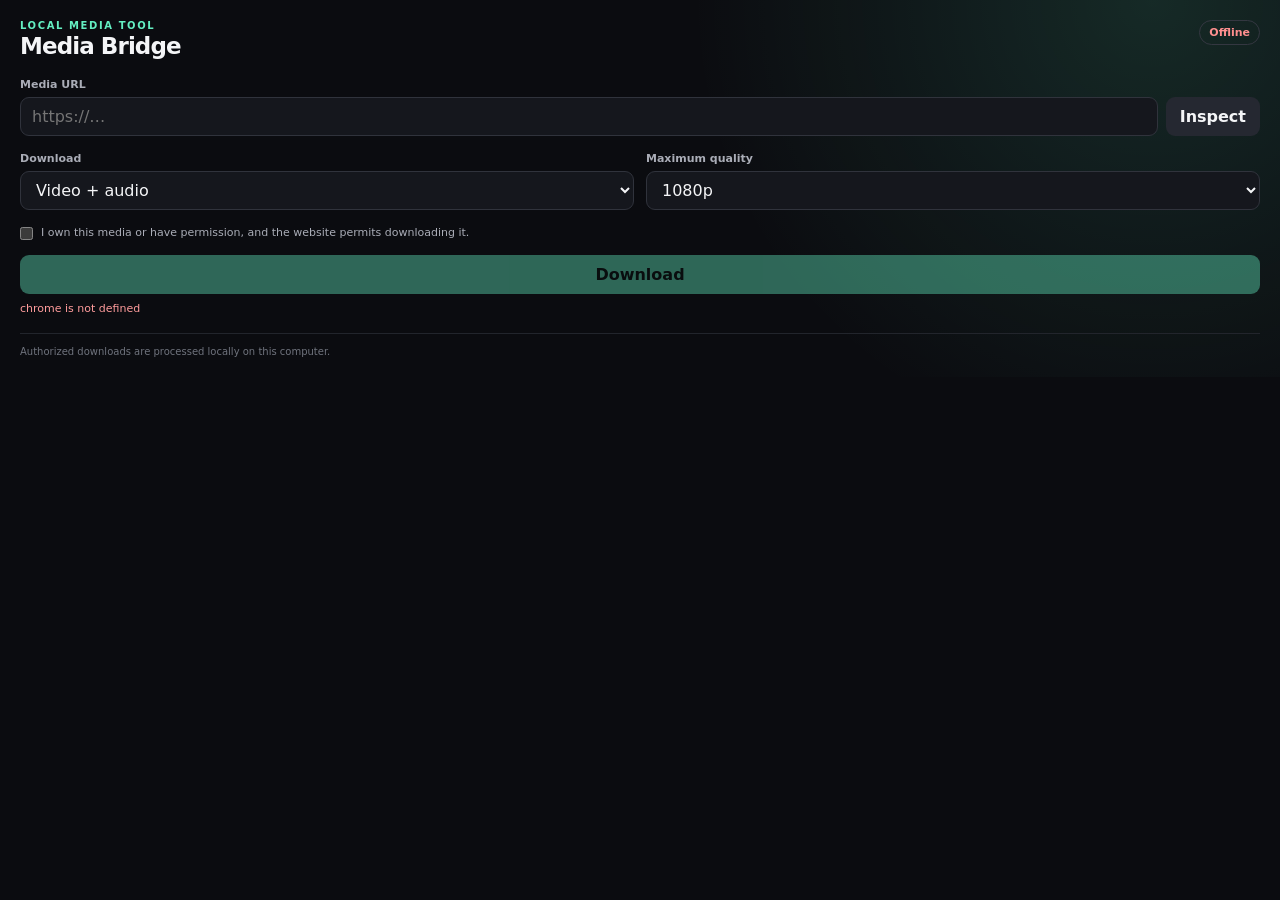
<file: extension/popup.html>
<!-- This Source Code Form is subject to the terms of the Mozilla Public
     License, v. 2.0. If a copy of the MPL was not distributed with this
     file, You can obtain one at https://mozilla.org/MPL/2.0/. -->

<!doctype html>
<html lang="en">
  <head>
    <meta charset="utf-8">
    <meta name="viewport" content="width=device-width, initial-scale=1">
    <title>Media Bridge</title>
    <link rel="stylesheet" href="popup.css">
  </head>
  <body>
    <main>
      <header>
        <div>
          <p class="eyebrow">LOCAL MEDIA TOOL</p>
          <h1>Media Bridge</h1>
        </div>
        <span id="backend-status" class="status status-offline">Offline</span>
      </header>

      <label for="media-url">Media URL</label>
      <div class="url-row">
        <input id="media-url" type="url" placeholder="https://…" spellcheck="false">
        <button id="probe-button" class="secondary" type="button">Inspect</button>
      </div>

      <section id="media-card" class="media-card hidden" aria-live="polite">
        <img id="thumbnail" alt="" class="hidden">
        <div>
          <strong id="media-title"></strong>
          <p id="media-details"></p>
        </div>
      </section>

      <div class="options-grid">
        <div>
          <label for="mode">Download</label>
          <select id="mode">
            <option value="video">Video + audio</option>
            <option value="audio">Audio only</option>
          </select>
        </div>
        <div id="quality-wrap">
          <label for="quality">Maximum quality</label>
          <select id="quality">
            <option value="2160">2160p</option>
            <option value="1440">1440p</option>
            <option value="1080" selected>1080p</option>
            <option value="720">720p</option>
            <option value="480">480p</option>
          </select>
        </div>
        <div id="audio-format-wrap" class="hidden">
          <label for="audio-format">Audio format</label>
          <select id="audio-format">
            <option value="mp3">MP3</option>
            <option value="m4a">M4A</option>
            <option value="opus">Opus</option>
          </select>
        </div>
      </div>

      <label class="rights-check">
        <input id="rights-confirmation" type="checkbox">
        <span>I own this media or have permission, and the website permits downloading it.</span>
      </label>

      <button id="download-button" class="primary" type="button" disabled>
        Download
      </button>
      <button id="open-folder-button" class="folder-button hidden" type="button">
        Open downloads folder
      </button>

      <section id="job-panel" class="job-panel hidden" aria-live="polite">
        <div class="progress-track"><div id="progress-bar"></div></div>
        <p id="job-message"></p>
      </section>

      <p id="message" class="message" aria-live="polite"></p>
      <aside id="sponsor-card" class="sponsor-card hidden" aria-label="Sponsor">
        <button id="dismiss-sponsor" class="sponsor-dismiss" type="button" aria-label="Hide sponsor">×</button>
        <span id="sponsor-label" class="sponsor-label"></span>
        <strong id="sponsor-title"></strong>
        <p id="sponsor-text"></p>
        <button id="sponsor-action" class="sponsor-action hidden" type="button"></button>
      </aside>
      <footer>
        <span>Authorized downloads are processed locally on this computer.</span>
        <span id="app-version"></span>
      </footer>
    </main>
    <script src="config.js"></script>
    <script src="popup.js"></script>
  </body>
</html>
</file>
<file: extension/popup.css>
/* This Source Code Form is subject to the terms of the Mozilla Public
 * License, v. 2.0. If a copy of the MPL was not distributed with this
 * file, You can obtain one at https://mozilla.org/MPL/2.0/. */

:root {
  color-scheme: dark;
  font-family: Inter, ui-sans-serif, system-ui, -apple-system, BlinkMacSystemFont, "Segoe UI", sans-serif;
  background: #0b0c10;
  color: #f4f5f7;
}

* { box-sizing: border-box; }

body {
  margin: 0;
  min-width: 390px;
  background:
    radial-gradient(circle at 90% 0%, rgba(97, 255, 202, 0.12), transparent 38%),
    #0b0c10;
}

main { padding: 20px; }

header {
  display: flex;
  align-items: flex-start;
  justify-content: space-between;
  margin-bottom: 20px;
}

h1 { font-size: 23px; line-height: 1; margin: 4px 0 0; letter-spacing: -0.04em; }
.eyebrow { color: #64efc2; font-size: 10px; font-weight: 800; letter-spacing: 0.16em; margin: 0; }

.status {
  border: 1px solid #343741;
  border-radius: 999px;
  font-size: 11px;
  font-weight: 700;
  padding: 5px 9px;
}
.status-online { border-color: rgba(100, 239, 194, 0.5); color: #64efc2; }
.status-offline { color: #ff8f8f; }

label { color: #aaadb7; display: block; font-size: 11px; font-weight: 700; margin-bottom: 6px; }
input, select, button { font: inherit; }

input[type="url"], select {
  background: #15171d;
  border: 1px solid #30333c;
  border-radius: 9px;
  color: #f4f5f7;
  min-height: 39px;
  outline: none;
  padding: 0 11px;
  width: 100%;
}
input[type="url"]:focus, select:focus { border-color: #64efc2; }

.url-row { display: grid; grid-template-columns: 1fr auto; gap: 8px; }
.options-grid { display: grid; grid-template-columns: 1fr 1fr; gap: 12px; margin: 16px 0; }

button {
  border: 0;
  border-radius: 9px;
  cursor: pointer;
  font-weight: 800;
  min-height: 39px;
  padding: 0 14px;
}
button:disabled { cursor: not-allowed; opacity: 0.4; }
button:focus-visible, input:focus-visible, select:focus-visible {
  outline: 2px solid #8affdb;
  outline-offset: 2px;
}
.secondary { background: #252831; color: #f4f5f7; }
.primary { background: #64efc2; color: #07100d; width: 100%; }
.folder-button { background: transparent; color: #aeb1bb; margin-top: 8px; width: 100%; }
.folder-button:hover { background: #181a20; color: #f4f5f7; }

.media-card {
  align-items: center;
  background: #14171c;
  border: 1px solid #292d34;
  border-radius: 11px;
  display: grid;
  gap: 11px;
  grid-template-columns: 72px 1fr;
  margin-top: 12px;
  overflow: hidden;
  padding: 9px;
}
.media-card img { border-radius: 7px; height: 48px; object-fit: cover; width: 72px; }
.media-card strong { display: -webkit-box; font-size: 13px; line-height: 1.3; overflow: hidden; -webkit-box-orient: vertical; -webkit-line-clamp: 2; }
.media-card p { color: #9296a1; font-size: 11px; margin: 4px 0 0; }

.rights-check { align-items: flex-start; display: flex; font-weight: 500; gap: 8px; line-height: 1.35; margin: 4px 0 14px; }
.rights-check input { accent-color: #64efc2; margin: 1px 0 0; }

.job-panel { margin-top: 14px; }
.progress-track { background: #252831; border-radius: 999px; height: 6px; overflow: hidden; }
#progress-bar { background: #64efc2; height: 100%; transition: width 180ms ease; width: 0; }
#job-message, .message { color: #aeb1bb; font-size: 11px; line-height: 1.4; margin: 7px 0 0; }
.message.error { color: #ff9c9c; }
.message.success { color: #64efc2; }

.sponsor-card {
  background: #12151a;
  border: 1px solid #292d34;
  border-radius: 11px;
  margin-top: 15px;
  padding: 12px 38px 12px 13px;
  position: relative;
}
.sponsor-card strong { display: block; font-size: 12px; margin-top: 3px; }
.sponsor-card p { color: #8f949e; font-size: 10px; line-height: 1.4; margin: 4px 0 0; }
.sponsor-label { color: #64efc2; font-size: 8px; font-weight: 800; letter-spacing: 0.14em; }
.sponsor-dismiss {
  background: transparent;
  color: #707680;
  font-size: 18px;
  min-height: 28px;
  padding: 0;
  position: absolute;
  right: 8px;
  top: 6px;
  width: 28px;
}
.sponsor-dismiss:hover { color: #f4f5f7; }
.sponsor-action {
  background: transparent;
  color: #64efc2;
  font-size: 10px;
  min-height: 26px;
  padding: 0;
}

footer {
  border-top: 1px solid #22252c;
  color: #6f737d;
  display: flex;
  font-size: 10px;
  gap: 12px;
  justify-content: space-between;
  margin-top: 17px;
  padding-top: 12px;
}
.hidden { display: none !important; }

@media (prefers-reduced-motion: reduce) {
  #progress-bar { transition: none; }
}
</file>
